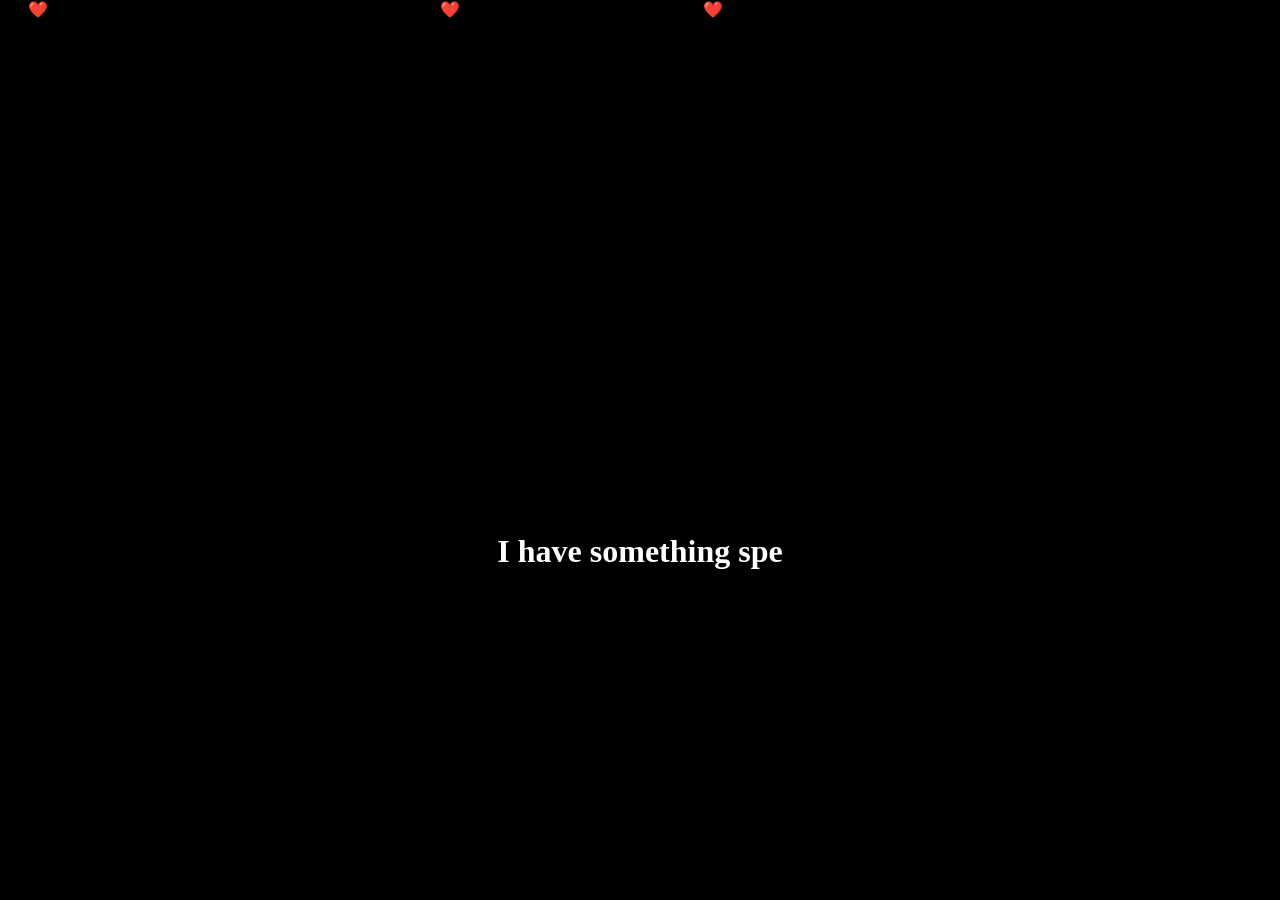
<file: index.html>
<!DOCTYPE html>
<html lang="en">
<head>
  <meta charset="UTF-8">
  <meta name="viewport" content="width=device-width, initial-scale=1.0">
  <title>For Sana 💖</title>
  <link rel="stylesheet" href="styles.css">
</head>

<body>

<!-- 🎬 Intro -->
<div id="intro">
  <h1 id="typing"></h1>
  <button onclick="startExperience()" id="startBtn" style="display:none;">
    Click here ❤️
  </button>
</div>

<!-- 💍 Proposal -->
<div class="container" id="main" style="display:none;">
  <h1>Will you marry me, Sana? 💍</h1>
  <button id="yes">Yes ❤️</button>
  <button id="no">No 😢</button>
</div>

<script src="script.js"></script>
</body>
</html>
</file>
<file: styles.css>
/* Intro */
#intro {
  position: fixed;
  width: 100%;
  height: 100vh;
  background: black;
  color: white;
  text-align: center;
  padding-top: 40%;
}

#intro h1 {
  font-size: 2rem;
  padding: 0 20px;
}

#intro button {
  margin-top: 20px;
  padding: 12px 25px;
  border-radius: 25px;
  border: none;
  background: #ff4d6d;
  color: white;
}

/* Main */
body {
  margin: 0;
  text-align: center;
  font-family: cursive;
  background: linear-gradient(135deg, #ff9a9e, #fad0c4);
  overflow: hidden;
}

.container {
  position: relative;
  top: 50%;
  transform: translateY(-50%);
}

h1 {
  color: white;
  font-size: 2rem;
}

/* Buttons */
button {
  padding: 12px 20px;
  margin: 10px;
  border-radius: 25px;
  border: none;
}

#yes {
  background: #ff4d6d;
  color: white;
}

#no {
  background: white;
  color: #ff4d6d;
}

/* Hearts */
.heart {
  position: absolute;
  animation: float 6s linear infinite;
}

@keyframes float {
  from { transform: translateY(100vh); }
  to { transform: translateY(-10vh); }
}

/* Mobile */
@media (max-width: 600px) {
  h1 { font-size: 1.5rem; }
}
</file>
